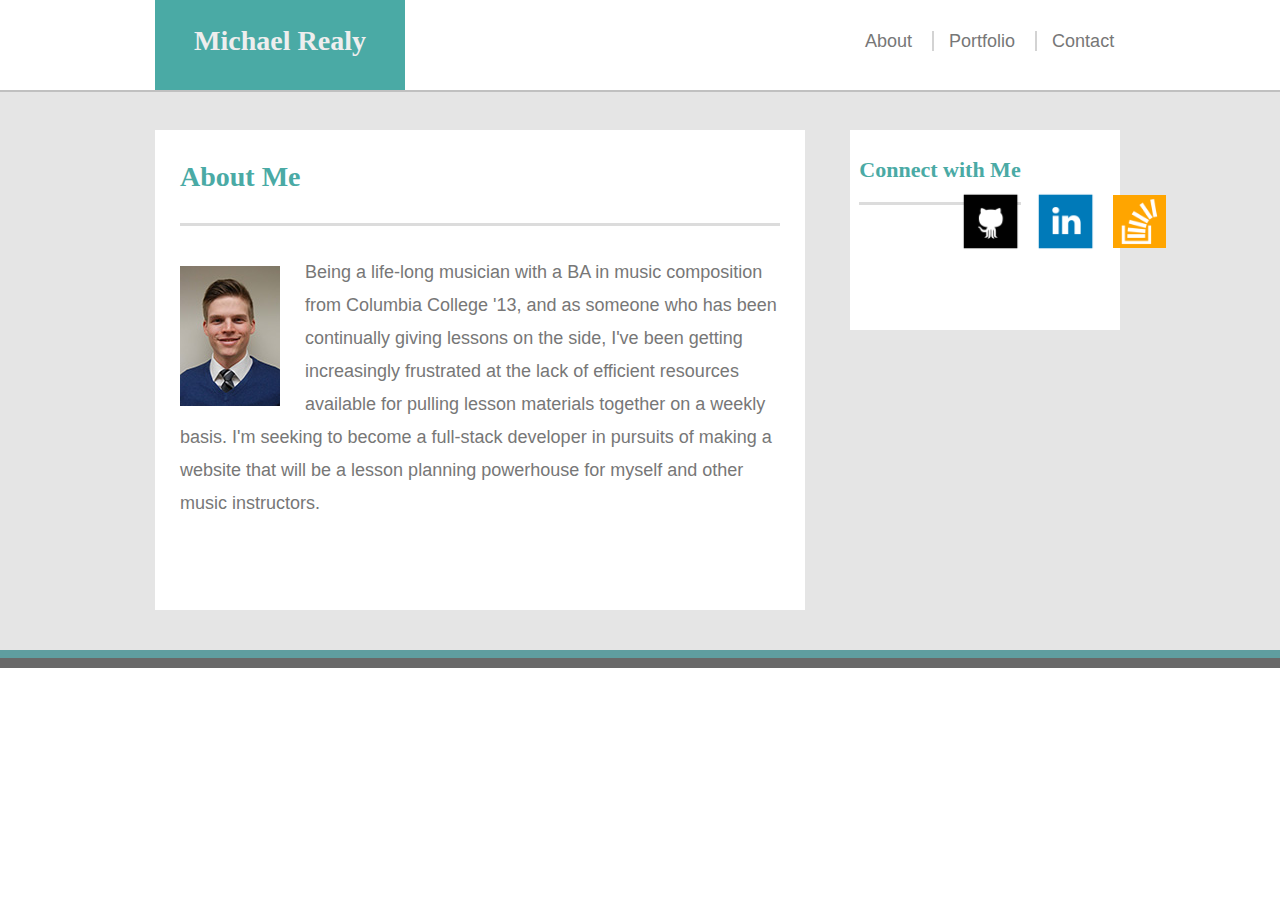
<file: index.html>
<!DOCTYPE html>
<html lang="eng">

<head>

<title> Michael Realy's Development Portfolio </title>

<link rel="stylesheet" type="text/css" href="assets/css/reset.css">
<link rel="stylesheet" type="text/css" href="assets/css/style.css">

</head>

<body>

<div class="body">
	<!--division and contents of top banner-->
	<div class="topbanner">
	
		<header> </header>

		<h1> Michael Realy </h1>

		<a href="index.html"> About </a>
		<a class="portfolio" href="portfolio.html"> Portfolio </a>
		<a href="contact.html"> Contact </a>

	</div> <!-- End of topbanner -->

	<div class="mainpane">

		<h class="aboutheader"> About Me </h>

		<img class="headshot" src="assets/images/headshot-100x140.jpg" alt="headshot">
		<!--This is a temporary bio-->
		<p> Being a life-long musician with a BA in music composition from Columbia College '13, and as someone who has been continually giving lessons on the side, I've been getting increasingly frustrated at the lack of efficient resources available for pulling lesson materials together on a weekly basis. I'm seeking to become a full-stack developer in pursuits of making a website that will be a lesson planning powerhouse for myself and other music instructors. </p>

	</div> <!-- End of Mainpane -->

	<div class="connectpane">

		<h class="connectheader"> Connect with Me </h>
		<!--Space for image buttons-->
		<a href="https://github.com/mrealy">

			<img class="github" src="assets/images/github-128.png" alt="github">

		</a>

		<a href="https://www.linkedin.com/in/michael-realy-97421149">

			<img class="linkedin" src="assets/images/linkedin-128.png" alt="linkedin">

		</a>

		<a href="http://stackoverflow.com/users/7487981/michael-realy">

			<img class="stackoverflow" src="assets/images/stackoverflow-128.png" alt="stackoverflow">

		</a>

	</div>

	<!--Bottom Banner-->

	<!--Copyright message-->
	<footer> @Copyright2017 Michael Realy </footer>

</div>
</body>

</html>
</file>
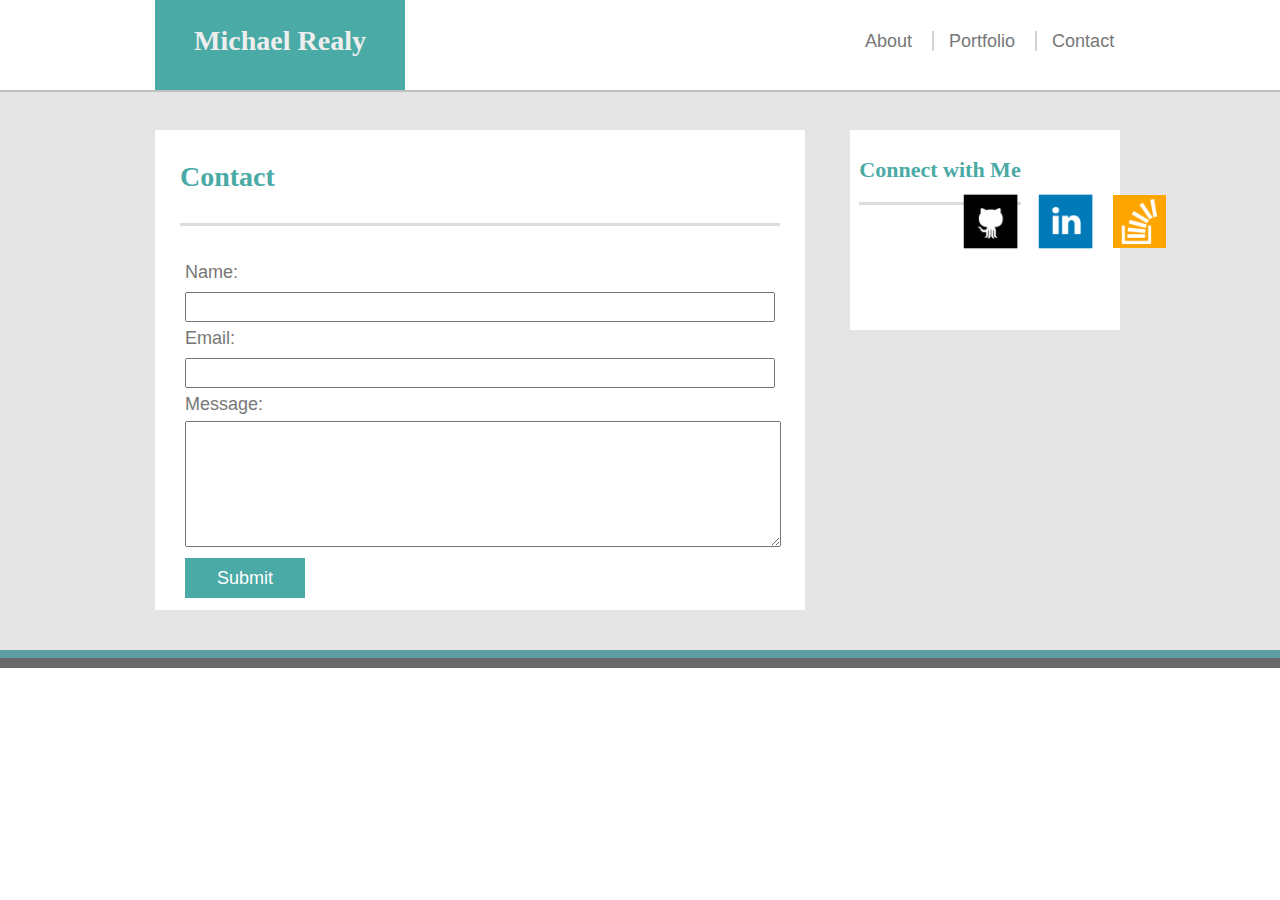
<file: contact.html>
<!DOCTYPE html>
<html lang="eng">

<head>

<title> Michael Realy's Development Portfolio </title>

<link rel="stylesheet" type="text/css" href="assets/css/reset.css">
<link rel="stylesheet" type="text/css" href="assets/css/style.css">

</head>

<body>
<div class="body">
	<!--division and contents of top banner-->
	<div class="topbanner">
	
		<header> </header>

		<h1> Michael Realy </h1>
	
		<!--not sure if this is the proper pathing, may need to update hrefs-->
		<a href="index.html"> About </a>
		<a class="portfolio" href="portfolio.html"> Portfolio </a>
		<a href="contact.html"> Contact </a>

	</div> <!-- End of topbanner -->

	<div class="mainpane">

		<h class="aboutheader"> Contact </h>

		<form>
		Name:<br>
		<input type="text" name="Name">
		<br>
		Email:<br>
		<input type="text" name="Email">
		<br>
		Message:<br>
		<textarea class="contactmsg"></textarea> 
		<br>
		<input type="submit">
		</form>




	</div> <!-- End of Mainpane -->

	<div class="connectpane">

		<h class="connectheader"> Connect with Me </h>
		<!--Space for image buttons-->
		<a href="https://github.com/mrealy">

			<img class="github" src="assets/images/github-128.png" alt="github">

		</a>

		<a href="https://www.linkedin.com/in/michael-realy-97421149">

			<img class="linkedin" src="assets/images/linkedin-128.png" alt="linkedin">

		</a>

		<a href="http://stackoverflow.com/users/7487981/michael-realy">

			<img class="stackoverflow" src="assets/images/stackoverflow-128.png" alt="stackoverflow">

		</a>

	</div>

	<!--Bottom Banner-->

	<!--Copyright message-->
	<footer> @Copyright2017 Michael Realy </footer>

</div> <!-- End for .body -->
</body>

</html>
</file>
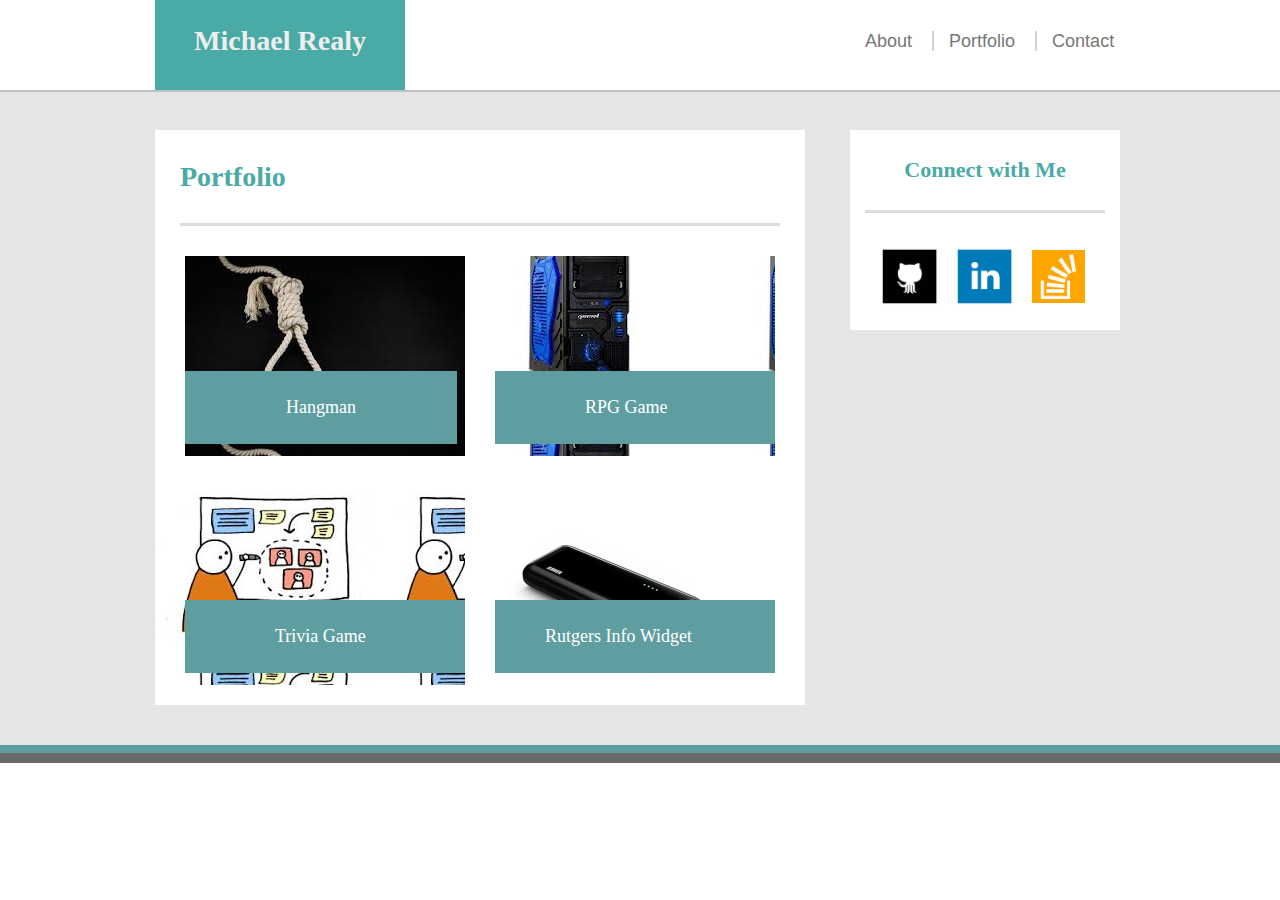
<file: portfolio.html>
<!DOCTYPE html>
<html lang="eng">

<head>

<title> Michael Realy's Development Portfolio </title>

<link rel="stylesheet" type="text/css" href="assets/css/reset.css">
<link rel="stylesheet" type="text/css" href="assets/css/style.css">

</head>

<body>

<div class="body">
	
	<!--division and contents of top banner-->
	<div class="topbanner">
	
		<header> </header>

		<h1> Michael Realy </h1>

		<a href="index.html"> About </a>
		<a class="portfolio" href="portfolio.html"> Portfolio </a>
		<a href="contact.html"> Contact </a>

	</div> <!-- End of topbanner -->

	
	<!-- Main pane -->
	<div class="portfoliopane">

		<h class="aboutheader"> Portfolio </h>

		<div class="hangmanpane">

			<h class="hangmanheader"> Hangman </h>

		</div> 

		<div class="RPGpane">

			<h class="RPGheader"> RPG Game </h>

		</div> 

		<div class="triviapane">

			<h class="triviaheader"> Trivia Game </h>

		</div>

		<div class="widgetpane">

			<h class="widgetheader"> Rutgers Info Widget </h>

		</div>



	</div> <!-- End of Mainpane -->


	<div class="connectpane">

		<h class="portfolioconnectheader"> Connect with Me </h>
		<!--Space for image buttons-->
		<a class="portfoliobuttons" href="https://github.com/mrealy">

			<img class="github" src="assets/images/github-128.png" alt="github">

		</a>

		<a class="portfoliobuttons" href="https://www.linkedin.com/in/michael-realy-97421149">

			<img class="linkedin" src="assets/images/linkedin-128.png" alt="linkedin">

		</a>

		<a class="portfoliobuttons" href="http://stackoverflow.com/users/7487981/michael-realy">

			<img class="stackoverflow" src="assets/images/stackoverflow-128.png" alt="stackoverflow">

		</a>

	</div>

	<!--Bottom Banner-->

	<!--Copyright message-->
	<footer> @Copyright2017 Michael Realy </footer>

</div>

</body>

</html>
</file>
<file: assets/css/style.css>
/*work in progress*/

.body {
	margin: auto;
	padding: 0;
	font-family: "Arial", "Helvetica Neue", Helvetica, sans-serif;
	font-size: 22px;
	color: #777777;
	line-height: 150%;
	background-color: #e5e5e5;
	overflow: auto;
}

header {
	border-bottom-style: solid;
	border-color: silver;
	border-bottom-width: 2px;
	width: 100%;
	height: 90px;
	bottom: 90px;
	background-color: white;
}

h1 {
	margin: 0;
	font-size: 28px;
	font-family: 'Georgia', Times, Times New Roman, serif;
	font-weight: bold;
	color: #eee;
	text-align: center;
	line-height: 300%;
	background: #4aaaa5;
	width: 250px;
	height: 91px;
	position: relative;
	top: -93px;
	left: 155px;
	right: 405px;
	bottom: 90px;
	z-index: 1;

}

a {
	color: #777777; 
	margin: 0;
	font-size: 18px;
	text-decoration: none;
	padding: 0px 15px 0px 15px;
	position: relative;
	top: -160px;
	left: 850px;
}

a:hover {
	color: #dddddd;
}

p {
	margin: 0;
	font-size: 18px;
	font-family: 'Arial', 'Helvetica Neue', Helvetica, sans-serif;
	padding-left: 25px;
	padding-right: 25px;
}

footer {
	clear: both;
	background-color: dimgray;
	border-top-style: solid;
	border-top-width: 8px;
	border-color: cadetblue;
	width: 100%;
	height: 90px;
	position: relative;
	top: 80px;
	text-align: center;
	font-size: 14px;
	color: lightgray;
	line-height: 600%;
}

form {
	margin: 0;
	width: 590px;
	padding-left: 30px;
	padding-right: 30px;
	font-size: 18px;
}

input[type=text] {
    width: 100%;
    height: 30px;
	margin: 0px;
    box-sizing: border-box;
}

textarea {
	width: 590px;
	height: 120px;
}

input[type=submit] {
	width: 120px;
	height: 40px;
	background-color: #4aaaa5;
	color: white;
	font-size: 18px;
	border: none;
}

.topbanner {
	margin: 0;
	width: 100%;
	height: 90px;
	right: 1350px;
	bottom: 90px;
}

.portfolio {
	border-left-style: solid;
	border-right-style: solid;
	border-width: 2px;
	border-color: lightgray;
}


.mainpane {
/*	margin: 0 auto;*/
	width: 650px;
	height: 480px;
	background-color: white;
	border-width: thick;
	border-color: black;
	float: left;
	position: relative;
	top: 40px;
	left: 155px;
}

.aboutheader {
	margin-left: 25px;
	margin-bottom: 30px;
	padding: 30px 0px 30px;
	width: 570px;
	font-size: 28px;
	font-family: 'Georgia', Times, Times New Roman, serif;
	font-weight: bold;
	color: #4aaaa5;
	padding-right: 30px;
	display: block;
	border-bottom-width: 3px;
	border-bottom-style: solid;
	border-color: gainsboro;

}

.headshot {
	margin: 0;
	width: 100px;
	height: 140px;
	float: left;
	padding: 10px 25px;
}

.connectpane {
	width: 270px;
	height: 200px;
	background-color: white;
	text-align: center;
	line-height: 40px;
	border-width: thin;
	border-color: lightgray;
	position: relative;
	top: 40px;
	left: 850px;
}

.connectheader {
	margin: 0px;
	font-size: 22px;
	font-weight: bold;
	font-family: 'Georgia', Times, Times New Roman, serif;
	color: #4aaaa5;
	position: relative;
	top: -460px;
	padding-bottom: 20px;
	border-bottom-width: 3px;
	border-bottom-style: solid;
	border-color: gainsboro;

}

.github {
	position: absolute;
	z-index: 2;
	width: 60px;
	height: 60px;
	left: -910px;
	top: -270px;
}

.linkedin {
	position: absolute;
	z-index: 2;
	width: 60px;
	height: 60px;
	left: -865px;
	top: -270px;
}

.stackoverflow {
	position: absolute;
	z-index: 2;
	width: 53px;
	height:53px;
	left: -818px;
	top: -266px;
}

.portfolioconnectheader {
	margin: 0px;
	width: 240px;
	font-size: 22px;
	font-weight: bold;
	font-family: 'Georgia', Times, Times New Roman, serif;
	color: #4aaaa5;
	position: absolute;
	top: 20px;
	left: 15px;
	padding-bottom: 20px;
	border-bottom-width: 3px;
	border-bottom-style: solid;
	border-color: gainsboro;

}

.portfoliopane {
	width: 650px;
	height: 575px;
	background-color: white;
	border-width: thick;
	border-color: black;
	float: left;
	position: relative;
	top: 40px;
	left: 155px;
	display: inline-block;
}

.portfoliobuttons {
	color: #777777; 
	margin: 0;
	font-size: 18px;
	text-decoration: none;
	padding: 0px 15px 0px 15px;
	position: relative;
	top: -200px;
	left: 850px;
}

.hangmanpane {
	background-image: url("../images/hangman.jpg");
	background-color: none;
	position: absolute;
	left: 30px;
	width: 250px;
	height: 200px;
	padding-left: 30px;
}

.hangmanheader {
	color: white;
	font-size: 18px;
	font-family: 'Georgia', Times, Times New Roman, serif;
	background-color: cadetblue;
	padding: 20px 101px 20px 101px;
	position: absolute;
	top: 115px;
	left: 0px
}

.RPGpane {
	background-image: url("../images/RPG.jpg");
	background-color: none;
	position: absolute;
	left: 340px;
	width: 250px;
	height: 200px;
	padding-left: 30px;
}

.RPGheader {
	color: white;
	font-size: 18px;
	font-family: 'Georgia', Times, Times New Roman, serif;
	background-color: cadetblue;
	width: 100px;
	padding: 20px 90px 20px 90px;
	position: absolute;
	top: 115px;
	left: 0px;
}

.triviapane {
	background-image: url("../images/trivia.jpg");
	background-color: none;
	position: absolute;
	left: 0px;
	top: 355px;
	width: 280px;
	height: 200px;
	padding-left: 30px;
}

.triviaheader {
	color: white;
	font-size: 18px;
	font-family: 'Georgia', Times, Times New Roman, serif;
	background-color: cadetblue;
	padding: 20px 90px 20px 90px;
	position: absolute;
	width: 100px;
	top: 115px;
	left: 30px
}

.widgetpane {
	background-image: url("../images/widget.jpg");
	background-color: none;
	position: absolute;
	left: 310px;
	top: 355px;
	width: 280px;
	height: 200px;
	padding-left: 30px;
}

.widgetheader {
	color: white;
	font-size: 18px;
	font-family: 'Georgia', Times, Times New Roman, serif;
	background-color: cadetblue;
	padding: 20px 30px 20px 50px;
	position: absolute;
	width: 200px;
	top: 115px;
	left: 30px
}
</file>
